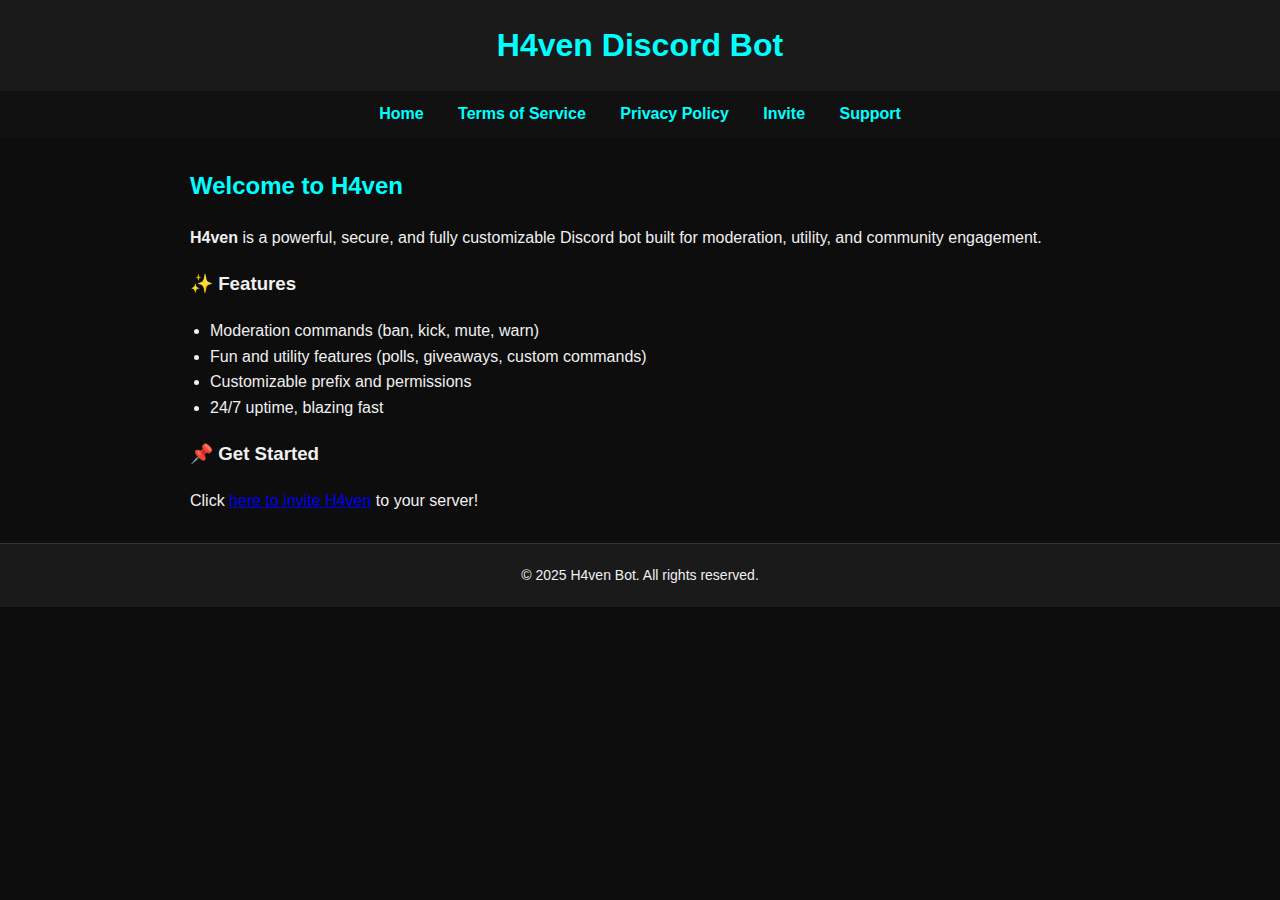
<file: index.html>
<!DOCTYPE html>
<html lang="en">
<head>
  <meta charset="UTF-8">
  <title>H4ven Bot</title>
  <link rel="stylesheet" href="style.css">
</head>
<body>
  <header>
    <h1>H4ven Discord Bot</h1>
  </header>
  <nav>
    <a href="index.html">Home</a>
    <a href="tos.html">Terms of Service</a>
    <a href="privacy.html">Privacy Policy</a>
    <a href="https://discord.com/oauth2/authorize?client_id=1397367819204690012&scope=bot+applications.commands&permissions=8" target="_blank">Invite</a>
    <a href="https://discord.gg/HHRY7bxjU9" target="_blank">Support</a>
  </nav>
  <main>
    <h2>Welcome to H4ven</h2>
    <p><strong>H4ven</strong> is a powerful, secure, and fully customizable Discord bot built for moderation, utility, and community engagement.</p>
    <h3>✨ Features</h3>
    <ul>
      <li>Moderation commands (ban, kick, mute, warn)</li>
      <li>Fun and utility features (polls, giveaways, custom commands)</li>
      <li>Customizable prefix and permissions</li>
      <li>24/7 uptime, blazing fast</li>
    </ul>
    <h3>📌 Get Started</h3>
    <p>Click <a href="https://discord.com/oauth2/authorize?client_id=1397367819204690012&scope=bot+applications.commands&permissions=8" target="_blank">here to invite H4ven</a> to your server!</p>
  </main>
  <footer>
    &copy; 2025 H4ven Bot. All rights reserved.
  </footer>
</body>
</html>
</file>
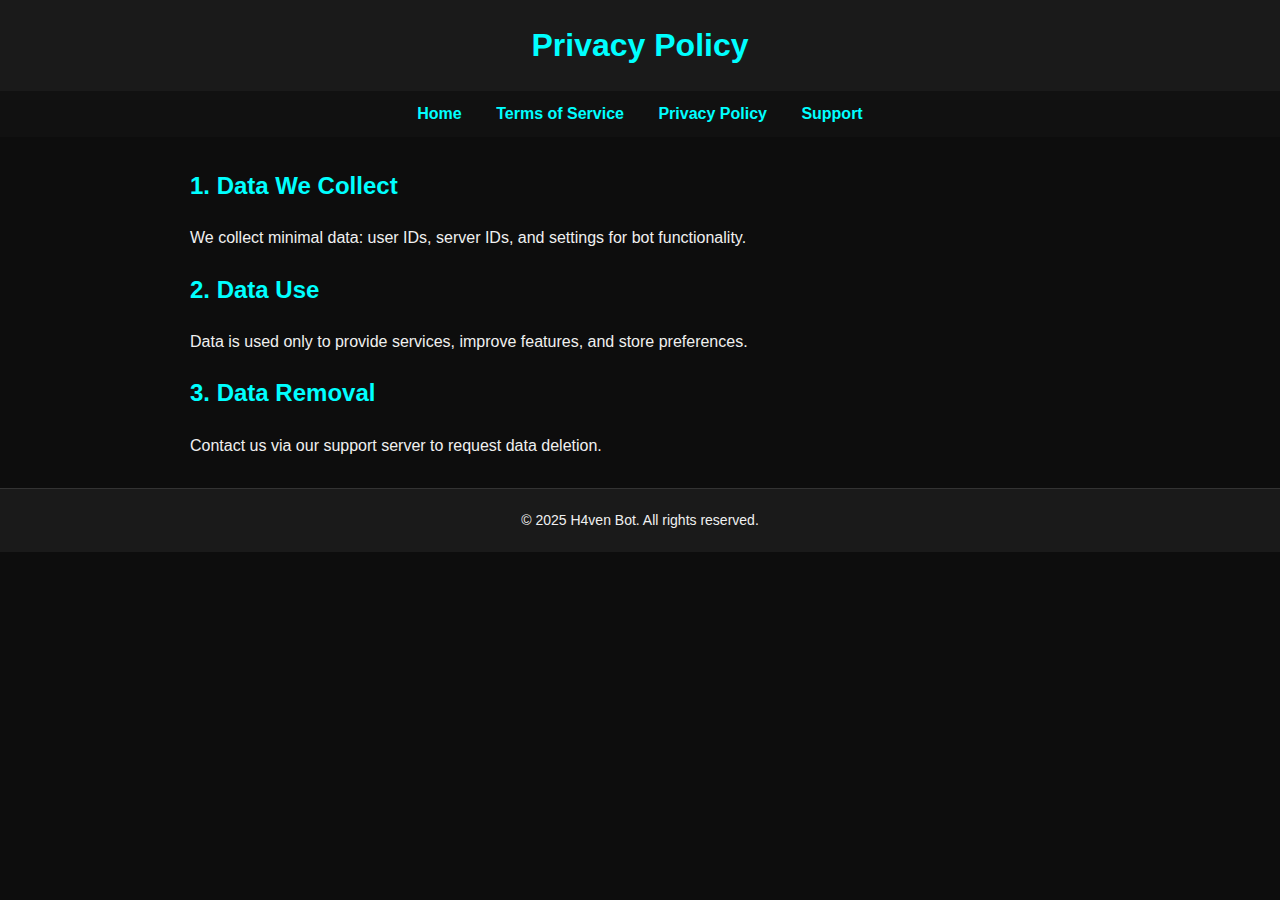
<file: privacy.html>
<!DOCTYPE html>
<html lang="en">
<head>
  <meta charset="UTF-8">
  <title>Privacy Policy - H4ven</title>
  <link rel="stylesheet" href="style.css">
</head>
<body>
  <header>
    <h1>Privacy Policy</h1>
  </header>
  <nav>
    <a href="index.html">Home</a>
    <a href="tos.html">Terms of Service</a>
    <a href="privacy.html">Privacy Policy</a>
    <a href="https://discord.gg/HHRY7bxjU9" target="_blank">Support</a>
  </nav>
  <main>
    <h2>1. Data We Collect</h2>
    <p>We collect minimal data: user IDs, server IDs, and settings for bot functionality.</p>
    <h2>2. Data Use</h2>
    <p>Data is used only to provide services, improve features, and store preferences.</p>
    <h2>3. Data Removal</h2>
    <p>Contact us via our support server to request data deletion.</p>
  </main>
  <footer>
    &copy; 2025 H4ven Bot. All rights reserved.
  </footer>
</body>
</html>
</file>
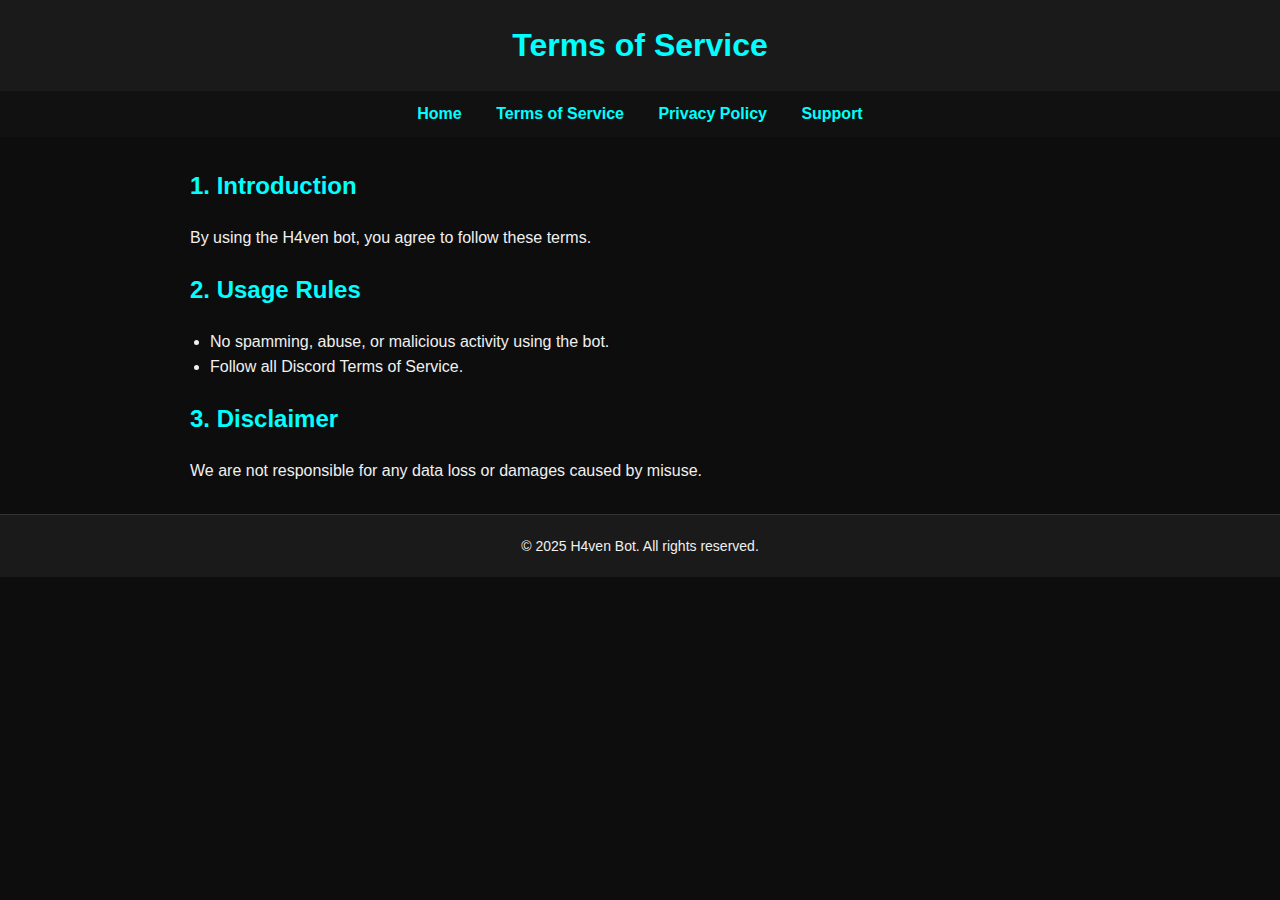
<file: tos.html>
<!DOCTYPE html>
<html lang="en">
<head>
  <meta charset="UTF-8">
  <title>Terms of Service - H4ven</title>
  <link rel="stylesheet" href="style.css">
</head>
<body>
  <header>
    <h1>Terms of Service</h1>
  </header>
  <nav>
    <a href="index.html">Home</a>
    <a href="tos.html">Terms of Service</a>
    <a href="privacy.html">Privacy Policy</a>
    <a href="https://discord.gg/HHRY7bxjU9" target="_blank">Support</a>
  </nav>
  <main>
    <h2>1. Introduction</h2>
    <p>By using the H4ven bot, you agree to follow these terms.</p>
    <h2>2. Usage Rules</h2>
    <ul>
      <li>No spamming, abuse, or malicious activity using the bot.</li>
      <li>Follow all Discord Terms of Service.</li>
    </ul>
    <h2>3. Disclaimer</h2>
    <p>We are not responsible for any data loss or damages caused by misuse.</p>
  </main>
  <footer>
    &copy; 2025 H4ven Bot. All rights reserved.
  </footer>
</body>
</html>
</file>
<file: style.css>
/* style.css */
body {
  font-family: 'Segoe UI', Tahoma, Geneva, Verdana, sans-serif;
  margin: 0;
  padding: 0;
  background-color: #0d0d0d;
  color: #f0f0f0;
  line-height: 1.6;
}

header, footer {
  background-color: #1a1a1a;
  padding: 20px;
  text-align: center;
}

header h1 {
  margin: 0;
  color: #00ffff;
}

nav {
  background-color: #111;
  padding: 10px 0;
  text-align: center;
}

nav a {
  color: #00ffff;
  text-decoration: none;
  margin: 0 15px;
  font-weight: bold;
}

nav a:hover {
  text-decoration: underline;
}

main {
  max-width: 900px;
  margin: 30px auto;
  padding: 0 20px;
}

h2 {
  color: #00ffff;
}

ul {
  padding-left: 20px;
}

footer {
  font-size: 14px;
  border-top: 1px solid #333;
}
</file>
